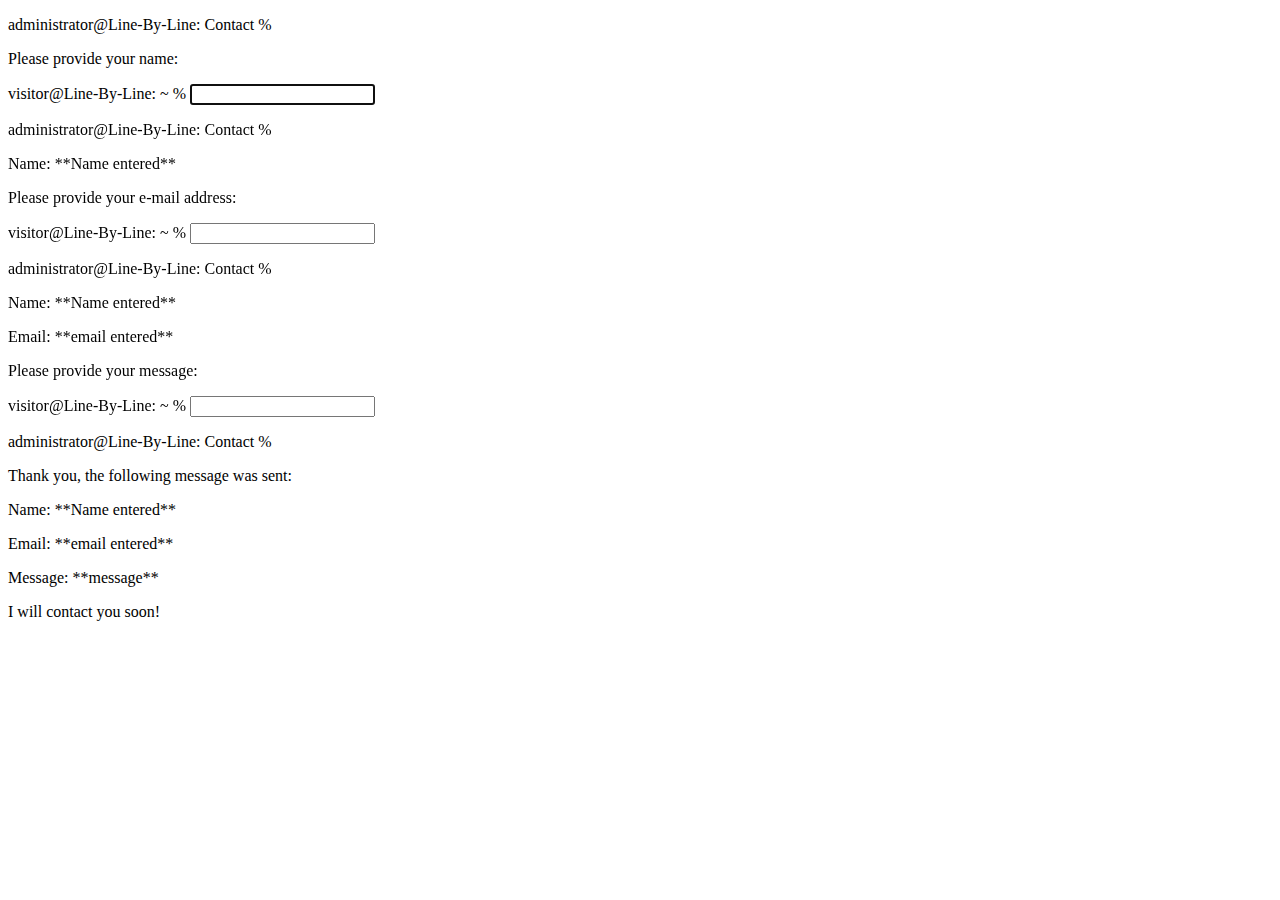
<file: test.html>
<!DOCTYPE html>
<html lang="en">
<head>
    <meta charset="UTF-8">
    <meta http-equiv="X-UA-Compatible" content="IE=edge">
    <meta name="viewport" content="width=device-width, initial-scale=1.0">
    <title>Document</title>
</head>
<body>

    <p><span class="user">administrator@Line-By-Line: </span><span class="location">Contact %</span></p>
    
    <div id="name">
        <p>Please provide your name:</p>
        <form id="name-form" name="name-form" onsubmit="return false">
            <!--@TODO: carret is dependend on size of input field. Input field needs to become bigger depending on typing-->
            <!--TODO: make carret blink-->
            <label class="user" for="name">visitor@Line-By-Line: </label>
            <label class="location" for="name">~ %</label>
            <input type="text" name="name" id="name" autofocus></input>
            <input type="submit" hidden />
        </form>
    </div>

    <!--if name entered-->
    <p><span class="user">administrator@Line-By-Line: </span><span class="location">Contact %</span></p>
    <p>Name: **Name entered**</p>
    <div id="email">
    <p>Please provide your e-mail address:</p>
    <form id="email-form" name="email-form" onsubmit="return false">
        <!--@TODO: carret is dependend on size of input field. Input field needs to become bigger depending on typing-->
        <!--TODO: make carret blink-->
        <label class="user" for="name">visitor@Line-By-Line: </label>
        <label class="location" for="name">~ %</label>
        <input type="text" name="name" id="name" autofocus></input>
        <input type="submit" hidden />
    </form>
    </div>

    <!--if email entered-->
    <p><span class="user">administrator@Line-By-Line: </span><span class="location">Contact %</span></p>
    <p>Name: **Name entered**</p>
    <p>Email: **email entered**</p>
    <div id="message">
    <p>Please provide your message:</p>
    <form id="message-form" name="messageform" onsubmit="return false">
        <!--@TODO: carret is dependend on size of input field. Input field needs to become bigger depending on typing-->
        <!--TODO: make carret blink-->
        <label class="user" for="name">visitor@Line-By-Line: </label>
        <label class="location" for="name">~ %</label>
        <input type="text" name="name" id="name" autofocus></input>
        <input type="submit" hidden />
    </form>
    </div>

    <!--if message entered-->
    <p><span class="user">administrator@Line-By-Line: </span><span class="location">Contact %</span></p>
    <p>Thank you, the following message was sent:</p>
    <p>Name: **Name entered**</p>
    <p>Email: **email entered**</p>
    <p>Message: **message**</p>
    <p>I will contact you soon!</p>
    
    

    
</body>
</html>
</file>
